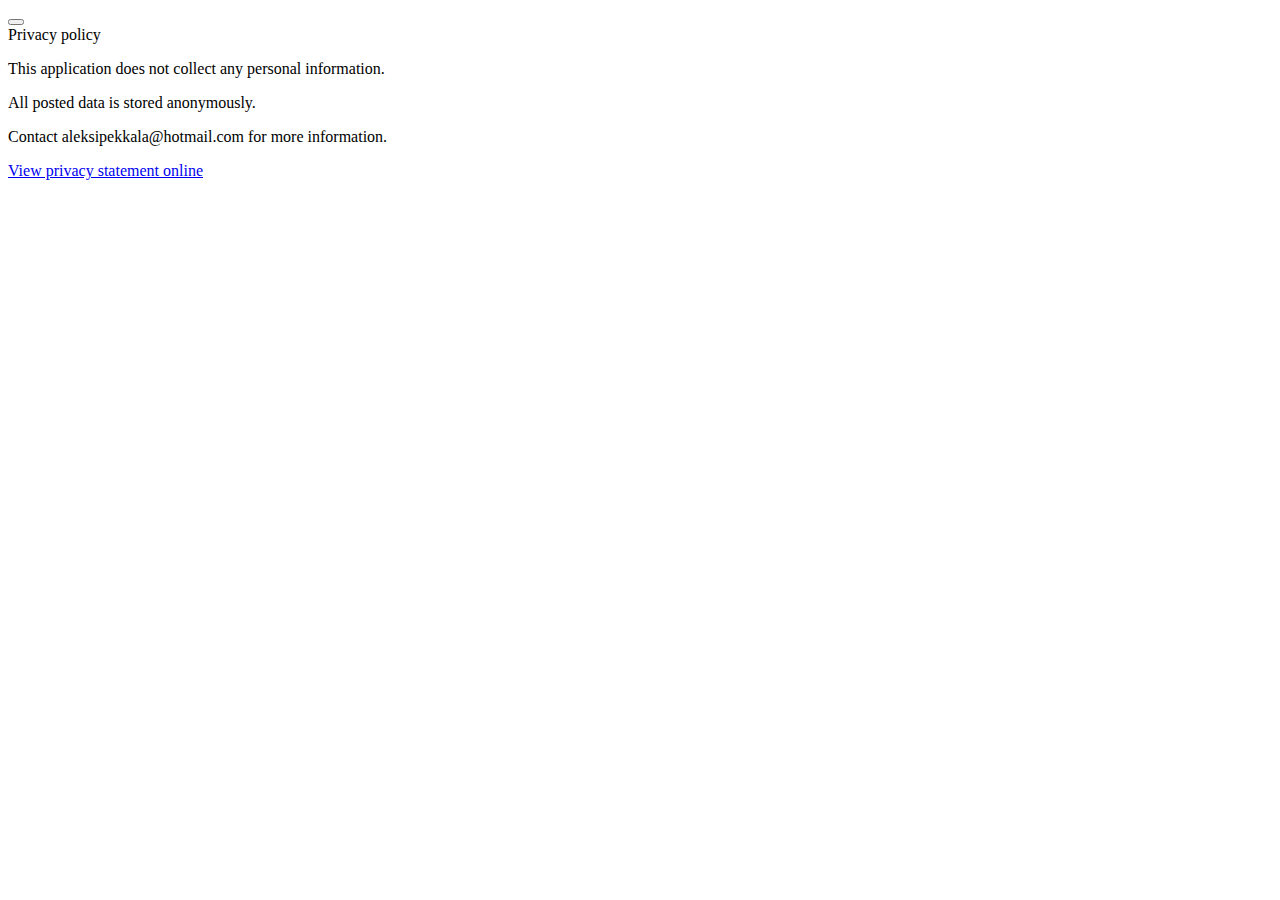
<file: ruokapaivakirja/partials/privacy.html>
﻿<!doctype HTML>
<html>
    <head>
        <title>Privacy policy</title>
    </head>
    <body>
        <!-- BEGINSETTINGFLYOUT -->
        <div data-win-control="WinJS.UI.SettingsFlyout" aria-label="Help settings flyout" data-win-options="{settingsCommandId:'help',width:'narrow'}">
            <div class="win-ui-light win-header" >
               <button type="button" onclick="WinJS.UI.SettingsFlyout.show()" class="win-backbutton"></button>
               <div class="win-label">Privacy policy</div>
            </div>
 
            <div class="win-content">
                <div class="win-settings-section">
                    <p>This application does not collect any personal information.</p> 
                    <p>All posted data is stored anonymously.</p>
                    <p>Contact aleksipekkala@hotmail.com for more information.</p>
                    <a href="https://dl.dropboxusercontent.com/u/48166055/rpk/privacy.html" target="fix_link_too">View privacy statement online</a>
                </div>
            </div>
        </div>
        <!-- ENDSETTINGSFLYOUT -->
    </body>
</html>
</file>
